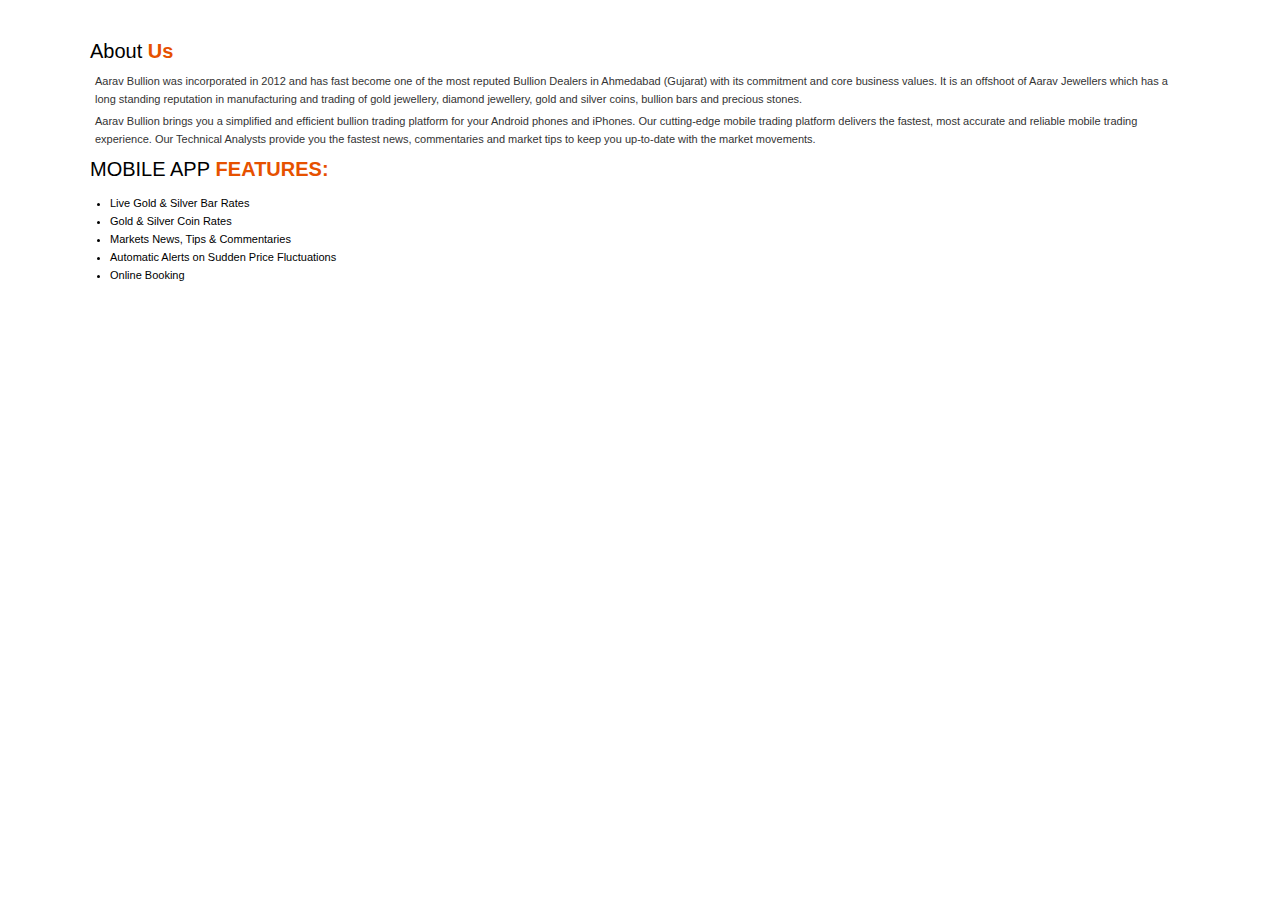
<file: pages/about/about.html>
<!DOCTYPE html>
<html lang="en">
<head>
    <meta charset="UTF-8">
    <meta name="viewport" content="width=device-width, initial-scale=1.0">
    <title>About & Features</title>
    <style>
        body {
            font-family: Arial, sans-serif;
            background-color: #ffffff;
            margin: 0;
        }

        .about-container {
            max-width: 1100px;
            margin: auto;
            background: white;
            padding: 20px;
            margin-top: 10px;
            border-radius: 6px;
        }

        .about-container h2 {
            color: #e65100;
            font-size: 20px;
            margin-bottom: 10px;
            margin-top: 10px;
        }

        .about-container h2 span {
            font-weight: normal;
            color: black;
        }

        .about-container p {
            font-size: 11px;
            margin: 5px ;
            color: #333;
            line-height: 1.6;
        }

        .about-container ul {
            padding-left: 20px;
            list-style-type: disc;
        }

        .about-container ul li {
            font-size: 11px;
            margin-bottom: 6px;
            color: black;
        }

        .highlight {
            font-weight: bold;
            color: #e65100;
        }
    </style>
</head>
<body>

    <div class="about-container">
        <h2><span class="highlight">About</span> Us</h2>
        <p>
            Aarav Bullion was incorporated in 2012 and has fast become one of the most reputed Bullion Dealers in Ahmedabad (Gujarat) with its commitment and core business values. It is an offshoot of Aarav Jewellers which has a long standing reputation in manufacturing and trading of gold jewellery, diamond jewellery, gold and silver coins, bullion bars and precious stones.
        </p>
        <p>
            Aarav Bullion brings you a simplified and efficient bullion trading platform for your Android phones and iPhones. Our cutting-edge mobile trading platform delivers the fastest, most accurate and reliable mobile trading experience. Our Technical Analysts provide you the fastest news, commentaries and market tips to keep you up-to-date with the market movements.
        </p>

        <h2><span class="highlight">MOBILE APP</span> FEATURES:</h2>
        <ul>
            <li>Live Gold & Silver Bar Rates</li>
            <li>Gold & Silver Coin Rates</li>
            <li>Markets News, Tips & Commentaries</li>
            <li>Automatic Alerts on Sudden Price Fluctuations</li>
            <li>Online Booking</li>
        </ul>
    </div>

</body>
</html>
</file>
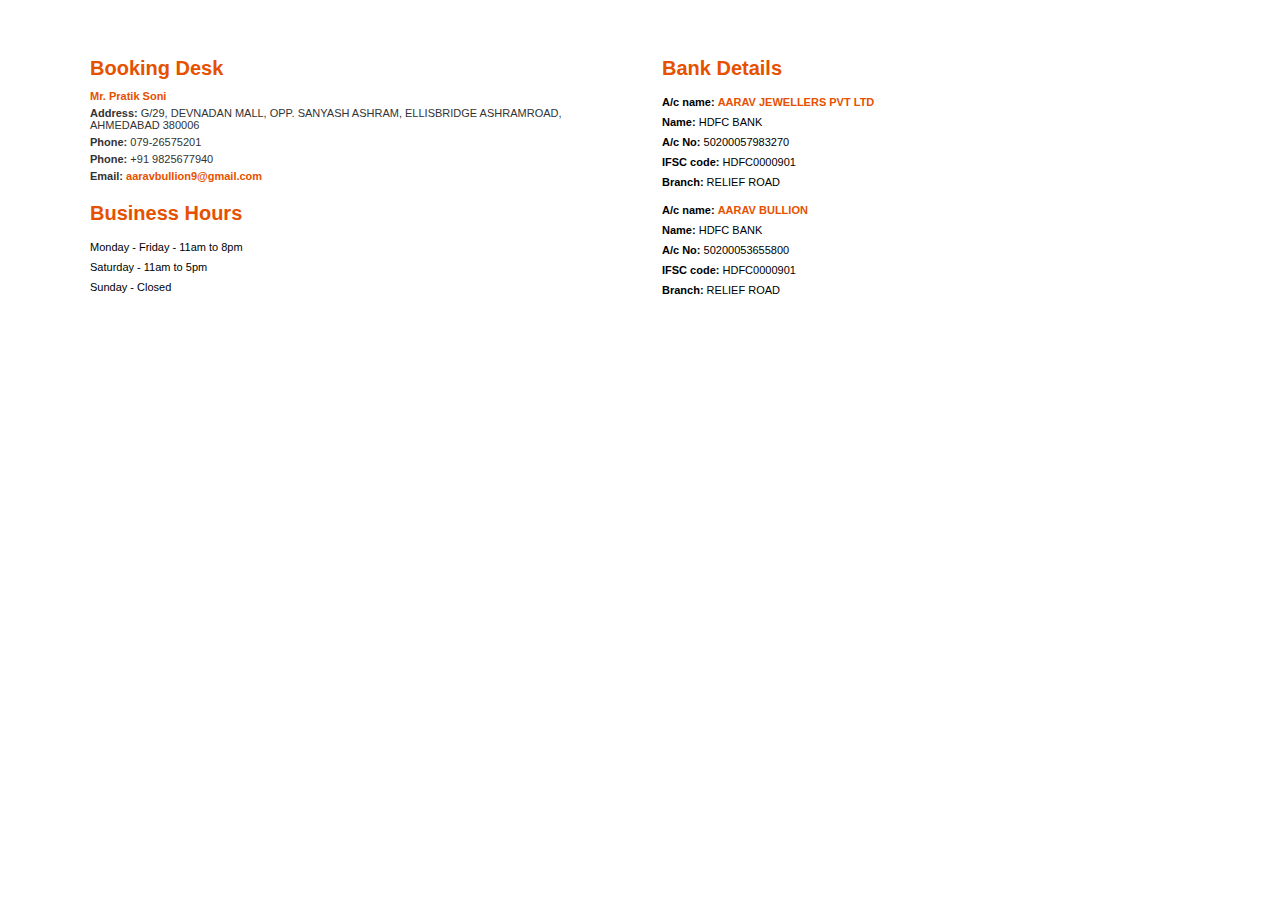
<file: pages/contact/contact.html>
<!DOCTYPE html>
<html lang="en">
<head>
    <meta charset="UTF-8">
    <meta name="viewport" content="width=device-width, initial-scale=1.0">
    <title>Booking & Bank Details</title>
    <style>
        body {
            font-family: Arial, sans-serif;
            background-color: #ffffff;
            margin: 0;
            padding: 0;
        }

        .contact-container {
            max-width: 1100px;
            margin: 20px auto;
            margin-top: 20px;
            background: white;
            padding: 20px;
            border-radius: 6px;
            
        }

        .contact-section {
            display: flex;
            justify-content: space-between;
            align-items: flex-start;
        }

        .left, .right {
            width: 48%;

        }

        h2 {
            color: #e65100;
            font-size: 20px;
            margin-bottom: 10px;
        }

        h2 span {
            font-weight: normal;
            /* color: black; */
        }

        .left p {
            font-size: 11px;
            margin: 5px 0;
            color: #333;
        }

        .left b {
            color: black;
        }

        .contact-section ul {
            padding-left: 0;
            list-style-type: none;
        }

        .contact-section ul li {
            margin-bottom: 8px;
            font-size: 11px;
        }

        .highlight {
            color: #e65100;
            font-weight: bold;
        }

        .label {
            font-weight: bold;
        }

        .business-hours {
            margin-top: 20px;
        }
    </style>
</head>
<body>

    <div class="contact-container">
        <div class="contact-section">
            <div class="left">
                <h2>Booking Desk</h2>
                <p><span class="highlight">Mr. Pratik Soni</span></p>
                <p><span class="label">Address:</span> G/29, DEVNADAN MALL, OPP. SANYASH ASHRAM, ELLISBRIDGE ASHRAMROAD, AHMEDABAD 380006</p>
                <p><span class="label">Phone:</span> 079-26575201</p>
                <p><span class="label">Phone:</span> +91 9825677940</p>
                <p><span class="label">Email:</span> <span class="highlight">aaravbullion9@gmail.com</span></p>

                <h2 class="business-hours">Business Hours</h2>
                <ul>
                    <li>Monday - Friday - 11am to 8pm</li>
                    <li>Saturday - 11am to 5pm</li>
                    <li>Sunday - Closed</li>
                </ul>
            </div>

            <div class="right">
                <h2>Bank Details</h2>
                <ul>
                    <li><span class="label">A/c name:</span> <span class="highlight">AARAV JEWELLERS PVT LTD</span></li>
                    <li><span class="label">Name:</span> HDFC BANK</li>
                    <li><span class="label">A/c No:</span> 50200057983270</li>
                    <li><span class="label">IFSC code:</span> HDFC0000901</li>
                    <li><span class="label">Branch:</span> RELIEF ROAD</li>
                </ul>

                <ul>
                    <li><span class="label">A/c name:</span> <span class="highlight">AARAV BULLION</span></li>
                    <li><span class="label">Name:</span> HDFC BANK</li>
                    <li><span class="label">A/c No:</span> 50200053655800</li>
                    <li><span class="label">IFSC code:</span> HDFC0000901</li>
                    <li><span class="label">Branch:</span> RELIEF ROAD</li>
                </ul>
            </div>
        </div>
    </div>

</body>
</html>
</file>
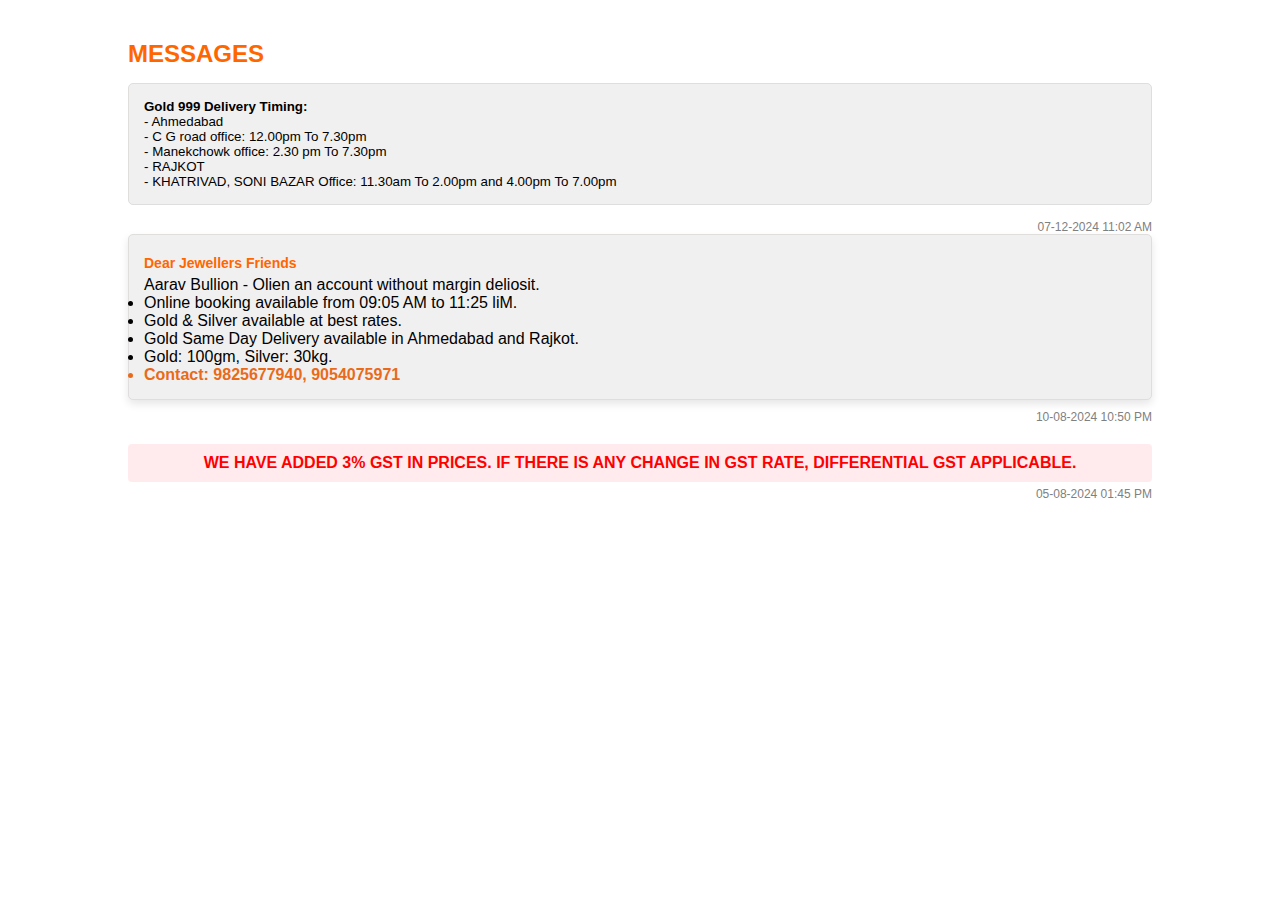
<file: pages/messages/messages.html>
<!DOCTYPE html>
<html lang="en">
<head>
    <meta charset="UTF-8">
    <meta name="viewport" content="width=device-width, initial-scale=1.0">
    <title>Aarav Bullion Messages</title>
    <link rel="stylesheet" href="style.css">
    <style>
        body {
            font-family: Arial, sans-serif;
            background-color: #ffffff;
            margin: 0;
            padding: 0;
        }

        .messages-container {
            max-width: 1100px;
            margin: 20px auto;
            background: white;
            padding: 20px;
            border-radius: 8px;
            
        }

        .messages-header {
            font-size: 24px;
            font-weight: bold;
            color: #ff6600;
            margin-bottom: 15px;
        }

        .delivery-timing {
            background: #f1f0f0;
            padding: 15px;
            border-radius: 1px;
            margin-bottom: 15px;
            font-size: smaller;
            border: solid rgb(224, 221, 221) .1rem;
            border-radius: 5px;
            
        }

        

        .delivery-timing span {
            
            font-weight: bold;
        }

        .message-card {
            background: #f1f0f0;
            padding: 15px;
            border-radius: 6px;
            margin-bottom: 10px;
            border: solid rgb(224, 221, 221) .1rem;
            border-radius: 5px;
        }

        .message-card p {
            font-size: 14px;
            color: #333;
            margin: 5px 0;
        }

        .message-card b {
            color: #ff6600;
        }

        .footer-note {
            background: #ffebee;
            color: red;
            padding: 10px;
            text-align: center;
            font-weight: bold;
            margin-top: 20px;
            border-radius: 4px;
        }

        /* Date and Time */
        .date-time {
            font-size: 12px;
            text-align: right;
            color: gray;
            margin-top: 5px;
        }

    </style>
</head>
<body>

    <div class="messages-container">
        <div class="messages-header">MESSAGES</div>

        <div class="delivery-timing">
            <b>Gold 999 Delivery Timing:</b><br>
            - Ahmedabad<br>
             - C G road office: 12.00pm To 7.30pm 
             <br>
             - Manekchowk office: 2.30 pm To 7.30pm
            <br>
             - RAJKOT<br>
             - KHATRIVAD, SONI BAZAR Office:
            11.30am To 2.00pm and 4.00pm To 7.00pm
        </div>

        <div class="date-time">07-12-2024 11:02 AM</div>

        <div class="message-card">
            <p><b> Dear Jewellers Friends</b></p>
            <pli>Aarav Bullion - Olien an account without margin deliosit.</li>
            <li> Online booking available from 09:05 AM to 11:25 liM.</li>
            <li> Gold & Silver available at best rates.</li>
            <li> Gold Same Day Delivery available in Ahmedabad and Rajkot.</li>
            <li> Gold: 100gm, Silver: 30kg.</li>
            <li class="highlight"> Contact: 9825677940, 9054075971</li>
        </div>

        <div class="date-time">10-08-2024 10:50 PM</div>

        <div class="footer-note">
            WE HAVE ADDED 3% GST IN PRICES. IF THERE IS ANY CHANGE IN GST RATE, DIFFERENTIAL GST APPLICABLE.
        </div>

        <div class="date-time">05-08-2024 01:45 PM</div>

    </div>

</body>
</html>
</file>
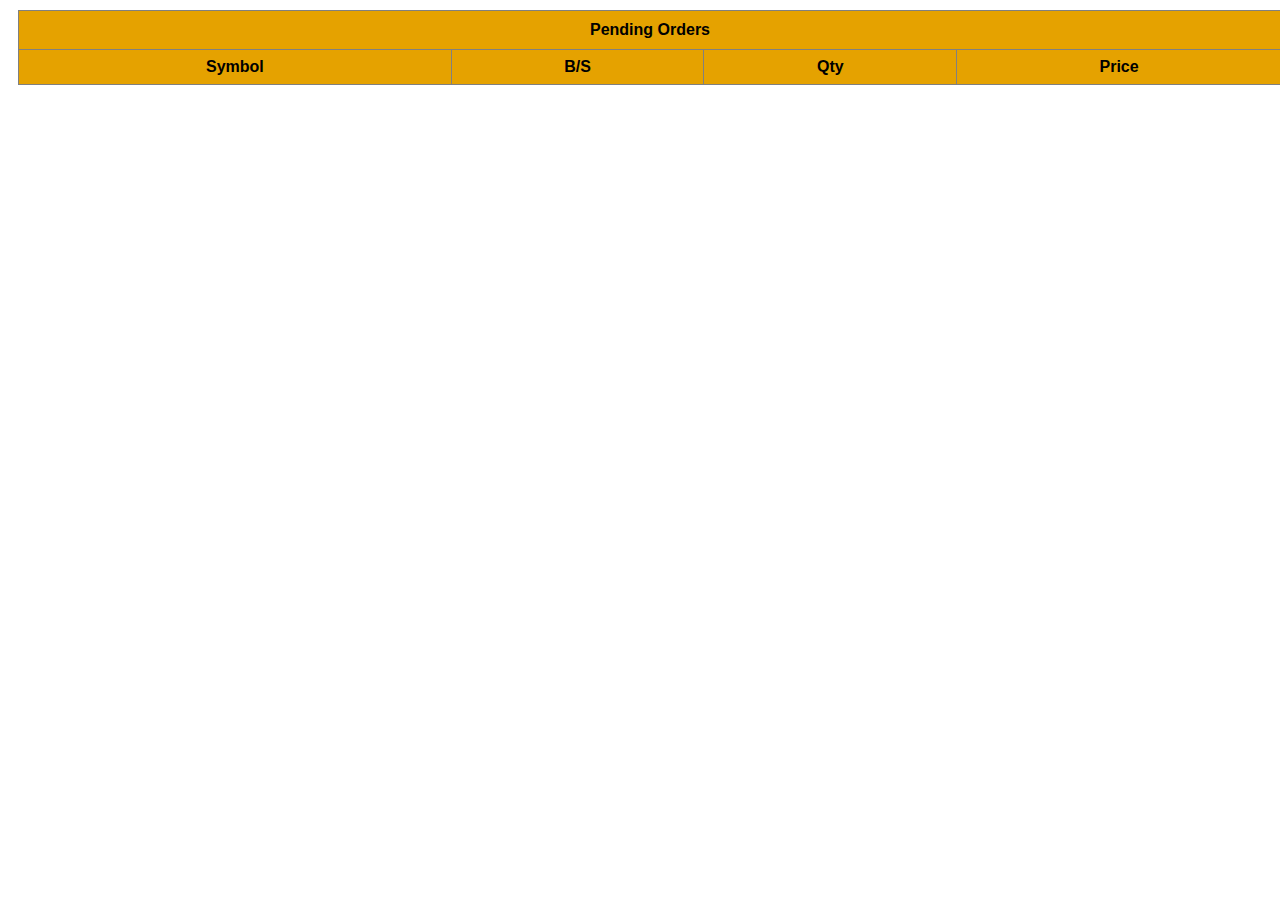
<file: pages/pending-orders/pending-orders.html>
<!DOCTYPE html>
<html lang="en">
<head>
    <meta charset="UTF-8">
    <meta name="viewport" content="width=device-width, initial-scale=1.0">
    <title>Pending Orders</title>
</head>
<body>

    <table style="width: 100%; border-collapse: collapse; text-align: center; font-family: Arial, sans-serif; margin: 10px;">
        
        <tr>
            <th colspan="4" style="background-color: #e5a200; color: black; padding: 10px; border: 1px solid gray;">
                Pending Orders
            </th>
        </tr>
        
        
        <tr>
            <th style="background-color: #e5a200; color: black; padding: 8px; border: 1px solid gray;">Symbol</th>
            <th style="background-color: #e5a200; color: black; padding: 8px; border: 1px solid gray;">B/S</th>
            <th style="background-color: #e5a200; color: black; padding: 8px; border: 1px solid gray;">Qty</th>
            <th style="background-color: #e5a200; color: black; padding: 8px; border: 1px solid gray;">Price</th>
        </tr>
    </table>

</body>
</html>
</file>
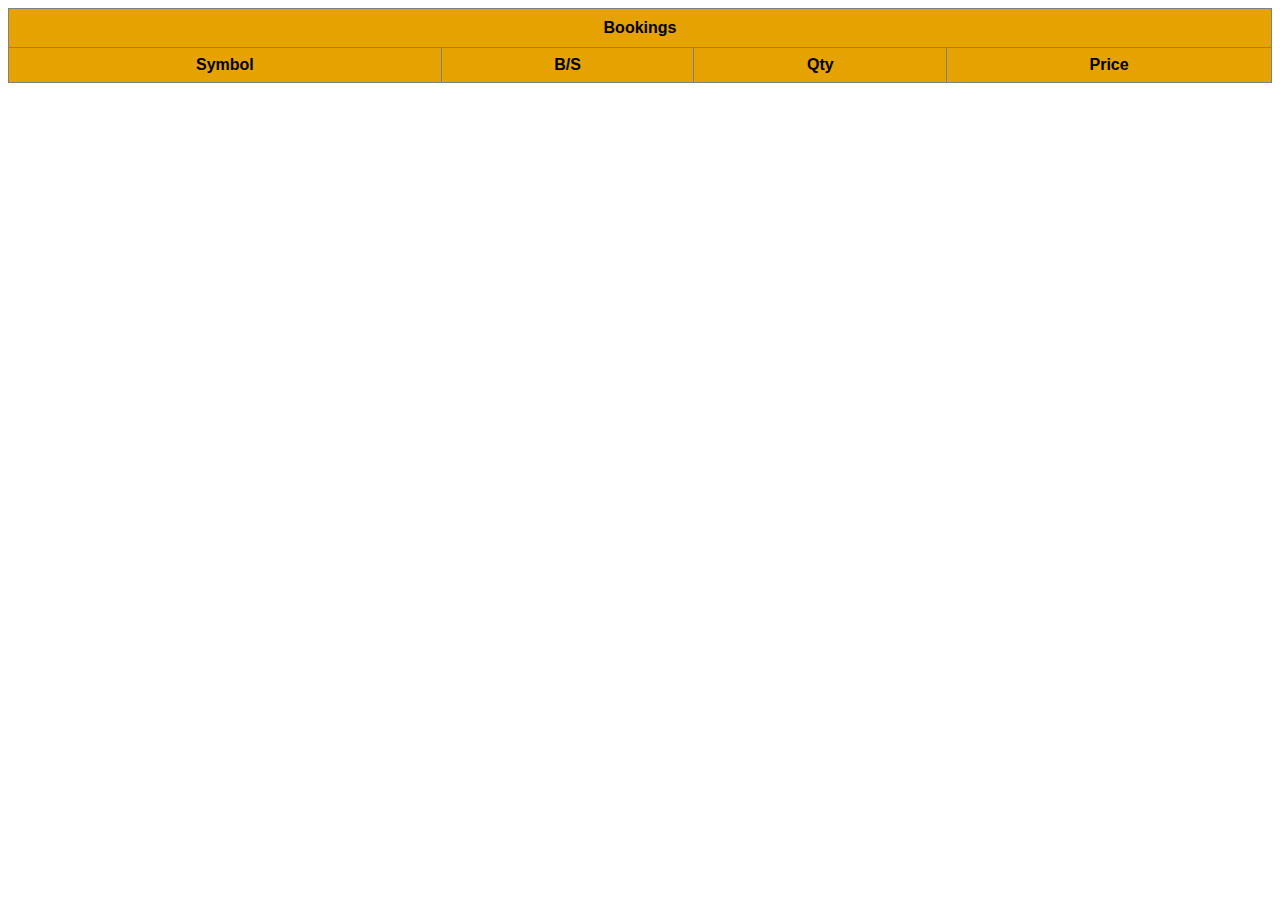
<file: pages/trades/trades.html>
<!DOCTYPE html>
<html lang="en">
<head>
    <meta charset="UTF-8">
    <meta name="viewport" content="width=device-width, initial-scale=1.0">
    <title>Bookings Table</title>
</head>
<body >

    <table style="width: 100%; border-collapse: collapse; text-align: center; font-family: Arial, sans-serif;">
        <tr>
            <th colspan="4" style="background-color: #e5a200; color: black; padding: 10px; border: 1px solid gray;">
                Bookings
            </th>
        </tr>
        
        <tr>
            <th style="background-color: #e5a200; color: black; padding: 8px; border: 1px solid gray;">Symbol</th>
            <th style="background-color: #e5a200; color: black; padding: 8px; border: 1px solid gray;">B/S</th>
            <th style="background-color: #e5a200; color: black; padding: 8px; border: 1px solid gray;">Qty</th>
            <th style="background-color: #e5a200; color: black; padding: 8px; border: 1px solid gray;">Price</th>
        </tr>
    </table>

</body>
</html>
</file>
<file: pages/messages/style.css>
/* General Styles */
body {
    font-family: Arial, sans-serif;
    margin: 0;
    padding: 20px;
    background: #f9f9f9;
}

/* Messages Container */
.messages-container {
    width: 80%;
    margin: 0 auto;
}

/* Messages Title */
.messages-title {
    font-size: 24px;
    font-weight: bold;
    color: #e96a1a;
    text-transform: uppercase;
    margin-bottom: 15px;
}

/* Message Card */
.message-card {
    background: #c2c0c0;
    border-radius: 8px;
    box-shadow: 0 4px 8px rgba(0, 0, 0, 0.1);
    padding: 20px;
    margin-bottom: 20px;
    position: relative;
}

/* Message Header */
.message-header {
    font-size: 18px;
    font-weight: bold;
    color: #e96a1a;
    border-bottom: 2px solid #e96a1a;
    padding-bottom: 8px;
    margin-bottom: 10px;
}

/* Message Content */
.message-content p {
    font-size: 16px;
    margin: 5px 0;
}

/* City & Office Titles */
.city {
    font-weight: bold;
    color: green;
    font-size: 17px;
}

.office, .rajkot-office {
    font-weight: bold;
    color: purple;
}

.time {
    font-weight: bold;
    color: orange;
}

/* Highlighted Text */
.highlight {
    font-weight: bold;
    color: #e96a1a;
}

/* Contact */
.contact {
    font-size: 16px;
    font-weight: bold;
}

.contact-number {
    color: red;
}

/* Message Footer */
.message-footer {
    font-size: 12px;
    color: gray;
    text-align: right;
    margin-top: 10px;
}

/* GST Message */
.gst-message {
    background: #fff5f5;
    border: 2px solid red;
    border-radius: 8px;
    padding: 15px;
    font-size: 14px;
    font-weight: bold;
    color: red;
    text-align: center;
    position: relative;
    box-shadow: 0 4px 8px rgba(0, 0, 0, 0.1);
}
</file>
